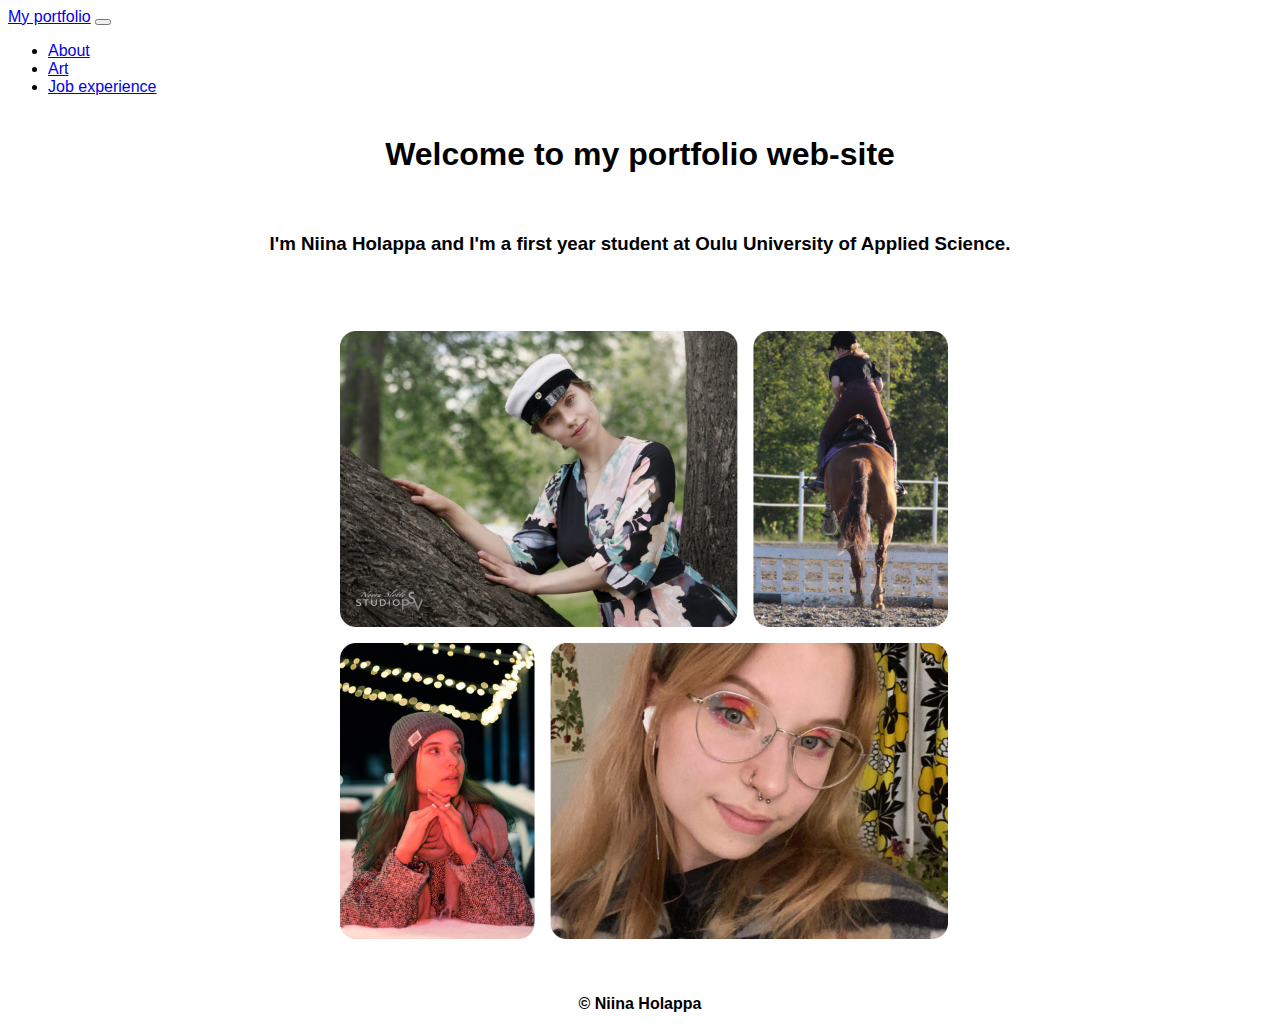
<file: index.html>
<!doctype html>
<html lang="en">
  <head>
    <!-- Required meta tags -->
    <meta charset="utf-8">
    <meta name="viewport" content="width=device-width, initial-scale=1">

    <!-- Bootstrap CSS -->
    <link href="https://cdn.jsdelivr.net/npm/bootstrap@5.1.3/dist/css/bootstrap.min.css" rel="stylesheet" integrity="sha384-1BmE4kWBq78iYhFldvKuhfTAU6auU8tT94WrHftjDbrCEXSU1oBoqyl2QvZ6jIW3" crossorigin="anonymous">

    <title>My page</title>
    <link rel="stylesheet" href="css/SCSS/built_styles.css">
  </head>
  <body>
     <!--Copied navbar from bootstrap website and did my own variation of it-->
    <nav class="navbar navbar-expand-lg navbar-dark bg-secondary">
      <div class="container-fluid">
        <a class="navbar-brand" href="#">My portfolio</a>
        <button class="navbar-toggler" type="button" data-bs-toggle="collapse" data-bs-target="#navbarSupportedContent" aria-controls="navbarSupportedContent" aria-expanded="false" aria-label="Toggle navigation">
          <span class="navbar-toggler-icon"></span>
        </button>
        <div class="collapse navbar-collapse" id="navbarSupportedContent">
          <ul class="navbar-nav me-auto mb-2 mb-lg-0">
            <li class="nav-item">
              <a class="nav-link active" aria-current="page" href="pages/about.html">About</a>
            </li>
            <li class="nav-item">
              <a class="nav-link active" aria-current="page" href="pages/art.html">Art</a>
            </li>
            <li class="nav-item">
              <a class="nav-link active" aria-current="page" href="pages/job.html">Job experience</a>
            </li>
            
        </div>
      </div>
    </nav>

    <div class="container">
      <div class="row">
        <h1>Welcome to my portfolio web-site</h1>
        <h3>I'm Niina Holappa and I'm a first year student at Oulu University of Applied Science.</h3>
      </div>

  <div class="container">
    <div class="row">
      <div class="col"><img src="images/kollaasi.JPG" id="kollaasi" alt="kollaasi"></div>
    </div>
  </div> 

    <footer>
      <p>&copy; Niina Holappa</p>
    </footer>
    <!-- Option 1: Bootstrap Bundle with Popper -->
    <script src="https://cdn.jsdelivr.net/npm/bootstrap@5.1.3/dist/js/bootstrap.bundle.min.js" integrity="sha384-ka7Sk0Gln4gmtz2MlQnikT1wXgYsOg+OMhuP+IlRH9sENBO0LRn5q+8nbTov4+1p" crossorigin="anonymous"></script>
  </body>
</html>
</file>
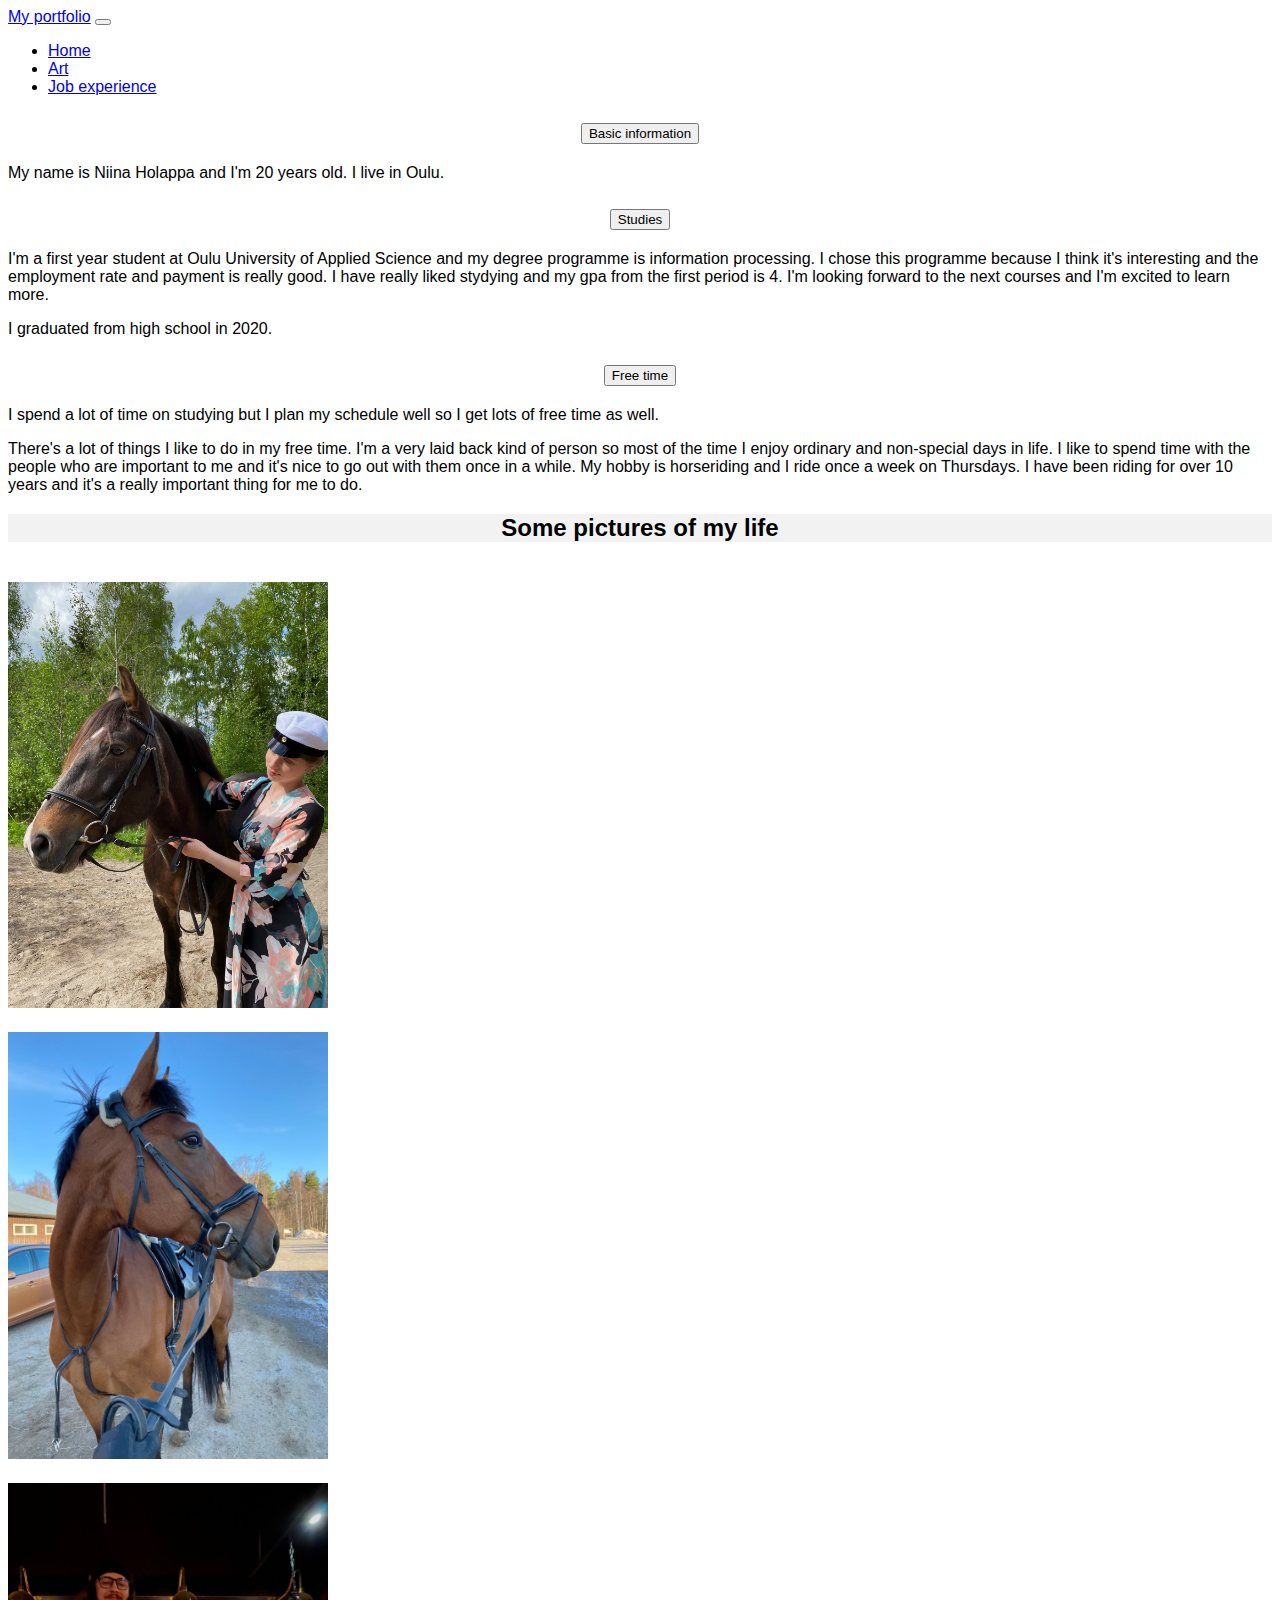
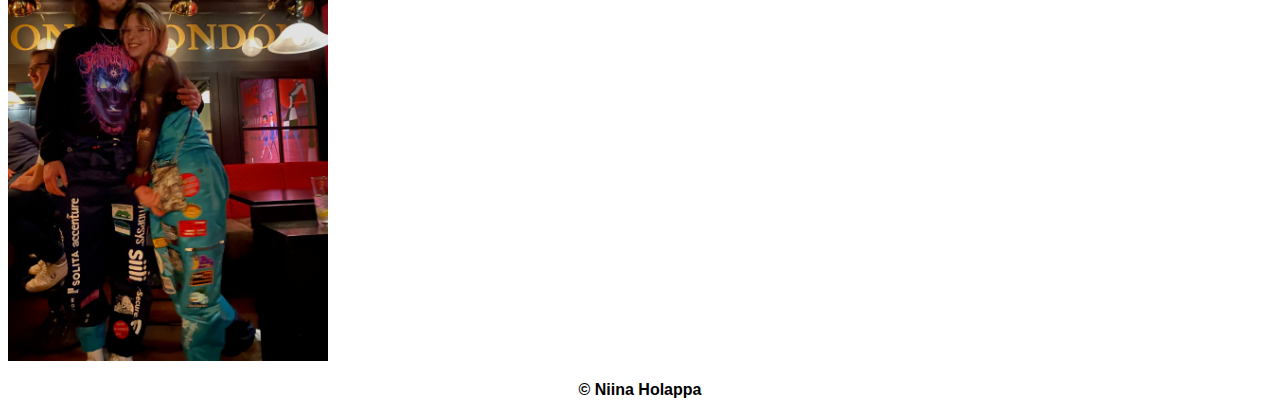
<file: pages/about.html>
<!doctype html>
<html lang="en">
  <head>
    <!-- Required meta tags -->
    <meta charset="utf-8">
    <meta name="viewport" content="width=device-width, initial-scale=1">

    <!-- Bootstrap CSS -->
    <link href="https://cdn.jsdelivr.net/npm/bootstrap@5.1.3/dist/css/bootstrap.min.css" rel="stylesheet" integrity="sha384-1BmE4kWBq78iYhFldvKuhfTAU6auU8tT94WrHftjDbrCEXSU1oBoqyl2QvZ6jIW3" crossorigin="anonymous">

    <title>About me</title>
    <link rel="stylesheet" href="../css/SCSS/built_styles.css">
  </head>
  <body class="about-bg">
     <!--Copied navbar from bootstrap website and did my own variation of it-->
    <nav class="navbar navbar-expand-lg navbar-dark bg-secondary">
        <div class="container-fluid">
          <a class="navbar-brand" href="#">My portfolio</a>
          <button class="navbar-toggler" type="button" data-bs-toggle="collapse" data-bs-target="#navbarSupportedContent" aria-controls="navbarSupportedContent" aria-expanded="false" aria-label="Toggle navigation">
            <span class="navbar-toggler-icon"></span>
          </button>
          <div class="collapse navbar-collapse" id="navbarSupportedContent">
            <ul class="navbar-nav me-auto mb-2 mb-lg-0">
              <li class="nav-item">
                <a class="nav-link active" aria-current="page" href="../index.html">Home</a>
              </li>
              <li class="nav-item">
                <a class="nav-link active" aria-current="page" href="../pages/art.html">Art</a>
              </li>
              <li class="nav-item">
                <a class="nav-link active" aria-current="page" href="../pages/job.html">Job experience</a>
              </li>
              
          </div>
        </div>
      </nav>
      <!--Accordion from bootstrap website and did my own changes to it-->
      <div class="container" id="aboutAccordion">
      <div class="accordion accordion-flush" id="accordionFlushExample">
        <div class="accordion-item">
          <h2 class="accordion-header" id="flush-headingOne">
            <button class="accordion-button collapsed" type="button" data-bs-toggle="collapse" data-bs-target="#flush-collapseOne" aria-expanded="false" aria-controls="flush-collapseOne">
              Basic information
            </button>
          </h2>
          <div id="flush-collapseOne" class="accordion-collapse collapse" aria-labelledby="flush-headingOne" data-bs-parent="#accordionFlushExample">
            <div class="accordion-body">My name is Niina Holappa and I'm 20 years old. I live in Oulu.<p</div>
          </div>
        </div>
        <div class="accordion-item">
          <h2 class="accordion-header" id="flush-headingTwo">
            <button class="accordion-button collapsed" type="button" data-bs-toggle="collapse" data-bs-target="#flush-collapseTwo" aria-expanded="false" aria-controls="flush-collapseTwo">
              Studies
            </button>
          </h2>
          <div id="flush-collapseTwo" class="accordion-collapse collapse" aria-labelledby="flush-headingTwo" data-bs-parent="#accordionFlushExample">
            <div class="accordion-body"><p>I'm a first year student at Oulu University of Applied Science and my degree programme is information processing. I chose this programme because I think it's interesting and the employment rate and payment is really good. I have really liked stydying and my gpa from the first period is 4. I'm looking forward to the next courses and I'm excited to learn more.</p>
            <p>I graduated from high school in 2020.</p></div>
          </div>
        </div>
        <div class="accordion-item">
          <h2 class="accordion-header" id="flush-headingThree">
            <button class="accordion-button collapsed" type="button" data-bs-toggle="collapse" data-bs-target="#flush-collapseThree" aria-expanded="false" aria-controls="flush-collapseThree">
              Free time
            </button>
          </h2>
          <div id="flush-collapseThree" class="accordion-collapse collapse" aria-labelledby="flush-headingThree" data-bs-parent="#accordionFlushExample">
            <div class="accordion-body"><p>I spend a lot of time on studying but I plan my schedule well so I get lots of free time as well.</p>
            <p>There's a lot of things I like to do in my free time. I'm a very laid back kind of person so most of the time I enjoy ordinary and non-special days in life. I like to spend time with the people who are important to me and it's nice to go out with them once in a while. My hobby is horseriding and I ride once a week on Thursdays. I have been riding for over 10 years and it's a really important thing for me to do.</p></div>
          </div>
        </div>
      </div>
    </div>
    
    <div class="container">
      <div class="row">
        <h2 target="_blank">Some pictures of my life</h2>
        <div class="col"><img src="../images/graduation.JPG" alt="graduation"></div>
        <div class="col"><img src="../images/horse.JPG" alt="horse"></div>
        <div class="col"><img src="../images/bar.JPG" alt="bar"></div>
      </div>
    </div> 

    <footer>
      <p>&copy; Niina Holappa</p>
    </footer>
    <!-- Option 1: Bootstrap Bundle with Popper -->
    <script src="https://cdn.jsdelivr.net/npm/bootstrap@5.1.3/dist/js/bootstrap.bundle.min.js" integrity="sha384-ka7Sk0Gln4gmtz2MlQnikT1wXgYsOg+OMhuP+IlRH9sENBO0LRn5q+8nbTov4+1p" crossorigin="anonymous"></script>
  </body>
</html>
</file>
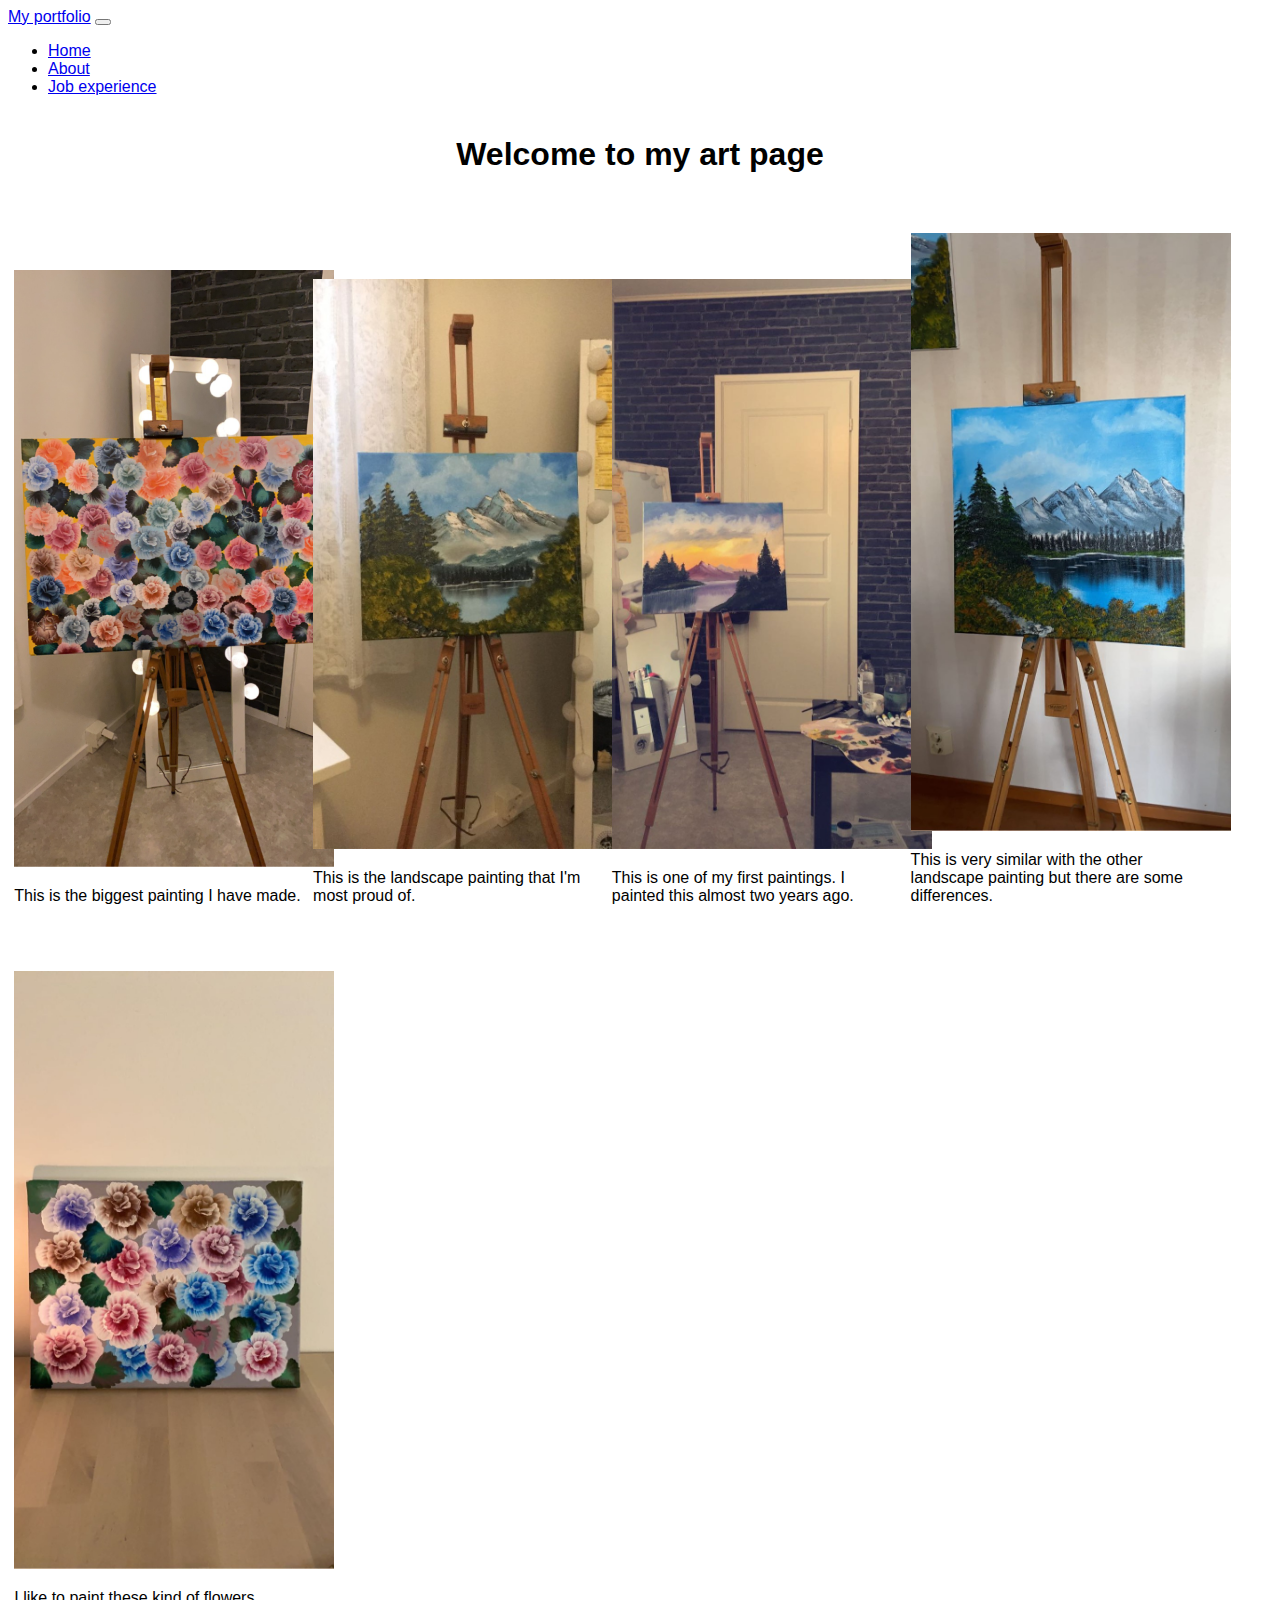
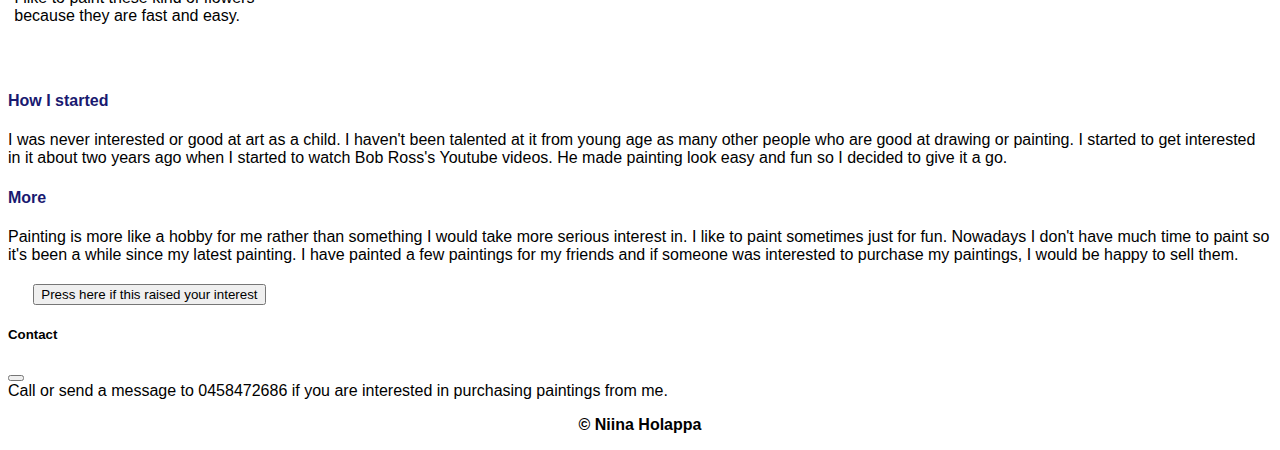
<file: pages/art.html>
<!doctype html>
<html lang="en">
  <head>
    <!-- Required meta tags -->
    <meta charset="utf-8">
    <meta name="viewport" content="width=device-width, initial-scale=1">

    <!-- Bootstrap CSS -->
    <link href="https://cdn.jsdelivr.net/npm/bootstrap@5.1.3/dist/css/bootstrap.min.css" rel="stylesheet" integrity="sha384-1BmE4kWBq78iYhFldvKuhfTAU6auU8tT94WrHftjDbrCEXSU1oBoqyl2QvZ6jIW3" crossorigin="anonymous">

    <title>Art</title>
    <link rel="stylesheet" href="../css/SCSS/built_styles.css">
  </head>
  <body class="art-bg">
     <!--Copied navbar from bootstrap website and did my own variation of it-->
    <nav class="navbar navbar-expand-lg navbar-dark bg-secondary">
        <div class="container-fluid">
          <a class="navbar-brand" href="#">My portfolio</a>
          <button class="navbar-toggler" type="button" data-bs-toggle="collapse" data-bs-target="#navbarSupportedContent" aria-controls="navbarSupportedContent" aria-expanded="false" aria-label="Toggle navigation">
            <span class="navbar-toggler-icon"></span>
          </button>
          <div class="collapse navbar-collapse" id="navbarSupportedContent">
            <ul class="navbar-nav me-auto mb-2 mb-lg-0">
              <li class="nav-item">
                <a class="nav-link active" aria-current="page" href="../index.html">Home</a>
              </li>
              <li class="nav-item">
                <a class="nav-link active" aria-current="page" href="../pages/about.html">About</a>
              </li>
              <li class="nav-item">
                <a class="nav-link active" aria-current="page" href="../pages/job.html">Job experience</a>
              </li>
          </div>
        </div>
      </nav>

      <div class="container">
        <div class="row" style="text-align: center;">
            <h1>Welcome to my art page</h1>
        </div>
    </div>

    <!--Page has cards from bootstrap website and contains my own images-->
    <div class="card" style="width: 18rem;">
      <img src="../images/flower.JPG" class="card-img-top" alt="flower">
      <div class="card-body">
        <p class="card-text">This is the biggest painting I have made.</p>
      </div>
    </div>
    
    <div class="card" style="width: 18rem;">
      <img src="../images/painting2.jpg" class="card-img-top" alt="landscape">
      <div class="card-body">
        <p class="card-text">This is the landscape painting that I'm most proud of.</p>
      </div>
    </div>

    <div class="card" style="width: 18rem;">
      <img src="../images/painting1.jpg" class="card-img-top" alt="landscape2">
      <div class="card-body">
        <p class="card-text">This is one of my first paintings. I painted this almost two years ago.</p>
      </div>
    </div>

    <div class="card" style="width: 18rem;">
      <img src="../images/painting3.jpg" class="card-img-top" alt="landscape3">
      <div class="card-body">
        <p class="card-text">This is very similar with the other landscape painting but there are some differences.</p>
      </div>
    </div>

    <div class="card" style="width: 18rem;">
      <img src="../images/flower2.jpg" class="card-img-top" alt="flowers">
      <div class="card-body">
        <p class="card-text">I like to paint these kind of flowers because they are fast and easy.</p>
      </div>
    </div>
    
    <!--Container which has row and columns that contain information-->
    <div class="container" id="color">
      <div class="row">
        <h4>How I started</h4>
        <div class="col">I was never interested or good at art as a child. I haven't been talented at it from young age as many other people who are good at drawing or painting. I started to get interested in it about two years ago when I started to watch Bob Ross's Youtube videos. He made painting look easy and fun so I decided to give it a go.</div>
      </div>
      <h4>More</h4>
      <div class="col">Painting is more like a hobby for me rather than something I would take more serious interest in. I like to paint sometimes just for fun. Nowadays I don't have much time to paint so it's been a while since my latest painting. I have painted a few paintings for my friends and if someone was interested to purchase my paintings, I would be happy to sell them.</div>
    </div>

    <!--Off canvas button-->
      <button class="btn btn-secondary" type="button" data-bs-toggle="offcanvas" data-bs-target="#offcanvasTop" aria-controls="offcanvasTop">Press here if this raised your interest</button>
      <div class="offcanvas offcanvas-top" tabindex="-1" id="offcanvasTop" aria-labelledby="offcanvasTopLabel">
        <div class="offcanvas-header">
          <h5 id="offcanvasTopLabel">Contact</h5>
          <button type="button" class="btn-close text-reset" data-bs-dismiss="offcanvas" aria-label="Close"></button>
        </div>
        <div class="offcanvas-body">
         Call or send a message to 0458472686 if you are interested in purchasing paintings from me.
      </div>
      </div>
  

      <footer>
        <p>&copy; Niina Holappa</p>
      </footer>

      <!-- Option 1: Bootstrap Bundle with Popper -->
    <script src="https://cdn.jsdelivr.net/npm/bootstrap@5.1.3/dist/js/bootstrap.bundle.min.js" integrity="sha384-ka7Sk0Gln4gmtz2MlQnikT1wXgYsOg+OMhuP+IlRH9sENBO0LRn5q+8nbTov4+1p" crossorigin="anonymous"></script>
</body>
</html>
</file>
<file: css/SCSS/built_styles.css>
/*Sass variables:*/
/*Sass mixin:*/
/* All pages have different background image*/
body {
  background-image: url("https://cdn.pixabay.com/photo/2016/10/17/14/31/background-1747777_960_720.jpg");
  font-family: Arial, Helvetica, sans-serif;
}

.about-bg {
  background-image: url("https://cdn.pixabay.com/photo/2016/09/05/15/07/concrete-1646788_960_720.jpg");
}

.art-bg {
  background-image: url("https://cdn.pixabay.com/photo/2021/08/18/19/26/background-6556414_960_720.jpg");
}

.job-bg {
  background-image: url("https://cdn.pixabay.com/photo/2019/11/12/18/44/white-4621828_960_720.jpg");
}

/* Styles to all of the pages are here*/
h1 {
  margin: 20px;
  padding: 20px;
  text-align: center;
}

h3 {
  margin: 20px;
  padding: 20px;
  text-align: center;
}

h2 {
  margin-top: 20px;
  text-align: center;
}

h2[target] {
  margin-top: 20px;
  text-align: center;
  background-color: #F2F2F2;
}

div > h4 {
  color: #191970;
}

footer {
  font-weight: bold;
  text-align: center;
}
footer:hover {
  color: #078EDE;
}

#kollaasi {
  margin-left: 25%;
  margin-top: 20px;
  margin-bottom: 20px;
  width: 40rem;
}

img {
  margin-top: 20px;
  width: 20rem;
}

#color {
  background-color: #ffff;
}

.card {
  margin-bottom: 30px;
  margin-left: 0.5%;
  display: inline-block;
}

.btn {
  margin-left: 2%;
  margin-top: 20px;
}

#joblinks {
  margin-top: 50px;
  margin-left: 1%;
}

/*# sourceMappingURL=built_styles.css.map */
</file>
